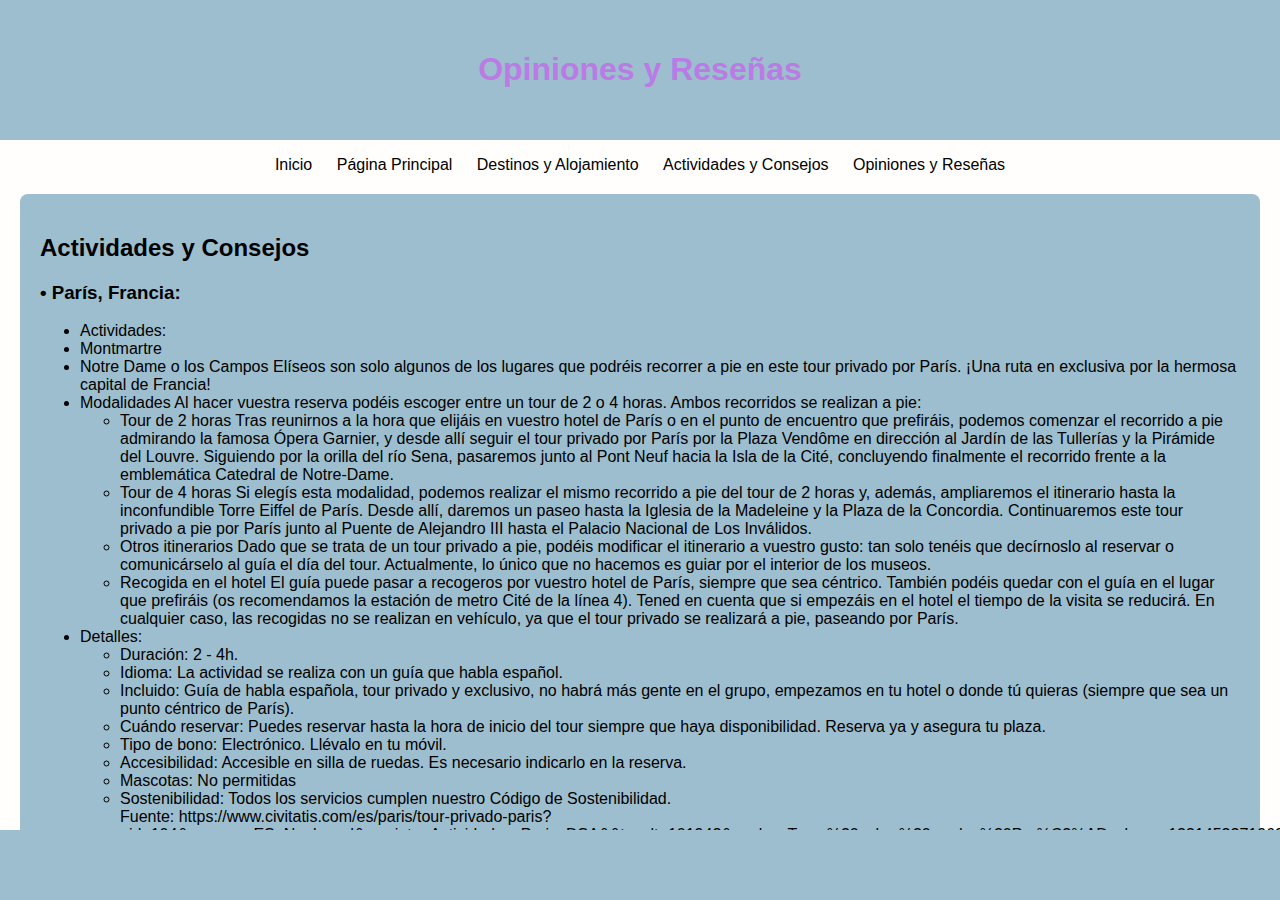
<file: Marta.LópezCorral_contenido2.html>
<!DOCTYPE html>
<html lang="es">
<head>
    <meta charset="UTF-8">
    <meta name="viewport" content="width=device-width, initial-scale=1.0">
    <title>Opiniones y Reseñas</title>
    <link rel="stylesheet" href="MartaLópezCorral_paginaweb.css">
    <script src="Marta.LópezCorral_paginaweb.js" defer></script>
</head>
<body>
    <header>
        <h1>Opiniones y Reseñas</h1>
    </header>
  
    <nav>
        <ul>
            <li><a href="Marta.López.Corral_paginaweb.html">Inicio</a></li>
            <li><a href="Marta.LópezCorral_Paginaprincipal.html">Página Principal</a></li>
            <li><a href="Marta.LópezCorral_contenido1.html">Destinos y Alojamiento</a></li>
            <li><a href="Marta.LópezCorral_contenido2.html">Actividades y Consejos</a></li>
            <li><a href="Marta.LópezCorral_contenido3.html">Opiniones y Reseñas</a></li>
        </ul>
    </nav>

    <section>
        <h2>Actividades y Consejos</h2>
            <h3>• París, Francia:</h3>
            <ul>
                <li>Actividades: </li>
                    <li>Montmartre</li> 
                <li> Notre Dame o los Campos Elíseos son solo algunos de los lugares que podréis recorrer a pie en este tour privado por París. ¡Una ruta en exclusiva por la hermosa capital de Francia!</li>
                
                <li>Modalidades
                    Al hacer vuestra reserva podéis escoger entre un tour de 2 o 4 horas. Ambos recorridos se realizan a pie:</li>
                    <ul>
                        <li> Tour de 2 horas
                            Tras reunirnos a la hora que elijáis en vuestro hotel de París o en el punto de encuentro que prefiráis, podemos comenzar el recorrido a pie admirando la famosa Ópera Garnier, y desde allí seguir el tour privado por París por la Plaza Vendôme en dirección al Jardín de las Tullerías y la Pirámide del Louvre. Siguiendo por la orilla del río Sena, pasaremos junto al Pont Neuf hacia la Isla de la Cité, concluyendo finalmente el recorrido frente a la emblemática Catedral de Notre-Dame. </li>
                        <li>Tour de 4 horas
                            Si elegís esta modalidad, podemos realizar el mismo recorrido a pie del tour de 2 horas y, además, ampliaremos el itinerario hasta la inconfundible Torre Eiffel de París. Desde allí, daremos un paseo hasta la Iglesia de la Madeleine y la Plaza de la Concordia. Continuaremos este tour privado a pie por París junto al Puente de Alejandro III hasta el Palacio Nacional de Los Inválidos.</li>
                        <li>Otros itinerarios
                            Dado que se trata de un tour privado a pie, podéis modificar el itinerario a vuestro gusto: tan solo tenéis que decírnoslo al reservar o comunicárselo al guía el día del tour. Actualmente, lo único que no hacemos es guiar por el interior de los museos.
                            </li>
                        <li>Recogida en el hotel
                        El guía puede pasar a recogeros por vuestro hotel de París, siempre que sea céntrico. También podéis quedar con el guía en el lugar que prefiráis (os recomendamos la estación de metro Cité de la línea 4). Tened en cuenta que si empezáis en el hotel el tiempo de la visita se reducirá. En cualquier caso, las recogidas no se realizan en vehículo, ya que el tour privado se realizará a pie, paseando por París.</li>
                    </ul>
                </li>
               <li>Detalles:</li> 
               <ul>
                <li>Duración: 2 - 4h.</li> 
                <li>Idioma: La actividad se realiza con un guía que habla español.</li> 
                <li>Incluido: Guía de habla española, tour privado y exclusivo, no habrá más gente en el grupo, empezamos en tu hotel o donde tú quieras (siempre que sea un punto céntrico de París).</li>
                <li>Cuándo reservar: Puedes reservar hasta la hora de inicio del tour siempre que haya disponibilidad. Reserva ya y asegura tu plaza.</li> 
                <li>Tipo de bono: Electrónico. Llévalo en tu móvil.</li> 
                <li>Accesibilidad: Accesible en silla de ruedas. Es necesario indicarlo en la reserva.</li> 
                <li>Mascotas: No permitidas</li> 
                <li>Sostenibilidad: Todos los servicios cumplen nuestro Código de Sostenibilidad.</li>
            Fuente: https://www.civitatis.com/es/paris/tour-privado-paris?aid=104&cmp=es_ES_Nonbrand&cmpint=_Actividades_Paris_DSA&&tc_alt=101942&n_okw=Tours%20sobre%20ruedas%20Par%C3%ADs_b__c_1231453271962374&msclkid=1db86cab53ed18edadde0b2631cd3701&utm_source=bing&utm_medium=cpc&utm_campaign=es_ES_Par%C3%ADs_Actividades&utm_term=Tours%20sobre%20ruedas%20Par%C3%ADs&utm_content=es_ES_Par%C3%ADs_Actividades_Tour%20sobre%20ruedas%20Par%C3%ADs_DSA&gclid=1db86cab53ed18edadde0b2631cd3701&gclsrc=3p.ds
            </ul>
    </section>

    <footer>
    </footer>
</body>
</html>
</file>
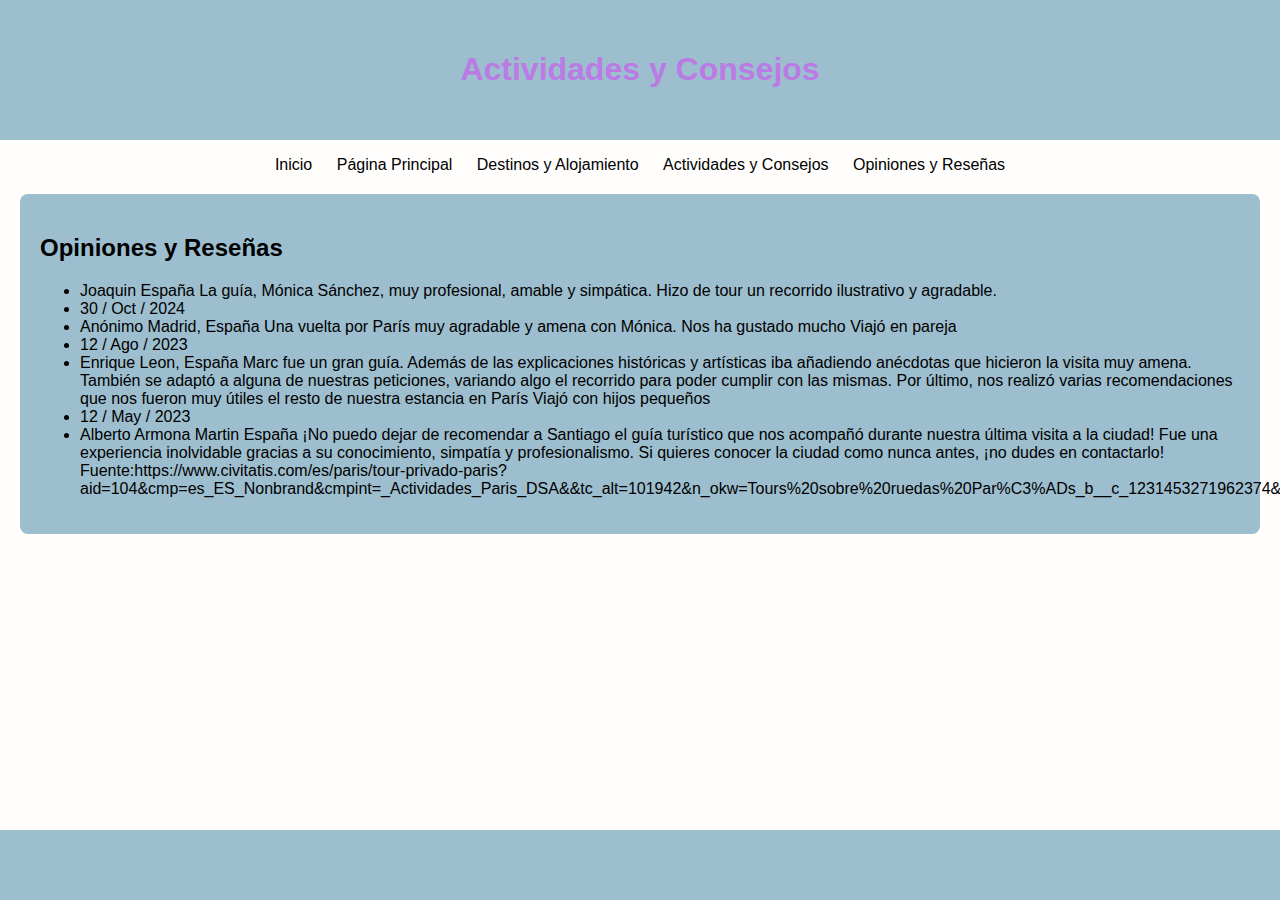
<file: Marta.LópezCorral_contenido3.html>
<!DOCTYPE html>
<html lang="es">
<head>
    <meta charset="UTF-8">
    <meta name="viewport" content="width=device-width, initial-scale=1.0">
    <title>Actividades y Consejos</title>
    <link rel="stylesheet" href="MartaLópezCorral_paginaweb.css">
    <script src="Marta.LópezCorral_paginaweb.js" defer></script>
</head>
<body>
    <header>
        <h1>Actividades y Consejos</h1>
    </header>

    <nav>
        <ul>
            <li><a href="Marta.López.Corral_paginaweb.html">Inicio</a></li>
            <li><a href="Marta.LópezCorral_Paginaprincipal.html">Página Principal</a></li>
            <li><a href="Marta.LópezCorral_contenido1.html">Destinos y Alojamiento</a></li>
            <li><a href="Marta.LópezCorral_contenido2.html">Actividades y Consejos</a></li>
            <li><a href="Marta.LópezCorral_contenido3.html">Opiniones y Reseñas</a></li>
        </ul>
    </nav>

    <section>
        <h2>Opiniones y Reseñas</h2>
        <p>	
            <ul>
                <li>Joaquin
                España
               La guía, Mónica Sánchez, muy profesional, amable y simpática. Hizo de tour un recorrido ilustrativo y agradable.</li>
                <li>30 / Oct / 2024</li>
   
               <li>Anónimo
                Madrid, España
               Una vuelta por París muy agradable y amena con Mónica. Nos ha gustado mucho
               Viajó en pareja</li>
               <li>12 / Ago / 2023</li>
   
              <li> Enrique
                Leon, España
               Marc fue un gran guía. Además de las explicaciones históricas y artísticas iba añadiendo anécdotas que hicieron la visita muy amena. También se adaptó a alguna de nuestras peticiones, variando algo el recorrido para poder cumplir con las mismas. Por último, nos realizó varias recomendaciones que nos fueron muy útiles el resto de nuestra estancia en París
               Viajó con hijos pequeños</li>
               <li>12 / May / 2023</li>
               
               <li>Alberto Armona Martin
                España
               ¡No puedo dejar de recomendar a Santiago el guía turístico que nos acompañó durante nuestra última visita a la ciudad! Fue una experiencia inolvidable gracias a su conocimiento, simpatía y profesionalismo. Si quieres conocer la ciudad como nunca antes, ¡no dudes en contactarlo!</li>
               Fuente:https://www.civitatis.com/es/paris/tour-privado-paris?aid=104&cmp=es_ES_Nonbrand&cmpint=_Actividades_Paris_DSA&&tc_alt=101942&n_okw=Tours%20sobre%20ruedas%20Par%C3%ADs_b__c_1231453271962374&msclkid=1db86cab53ed18edadde0b2631cd3701&utm_source=bing&utm_medium=cpc&utm_campaign=es_ES_Par%C3%ADs_Actividades&utm_term=Tours%20sobre%20ruedas%20Par%C3%ADs&utm_content=es_ES_Par%C3%ADs_Actividades_Tour%20sobre%20ruedas%20Par%C3%ADs_DSA&gclid=1db86cab53ed18edadde0b2631cd3701&gclsrc=3p.ds
           </ul>
        </p>
    </section>

    <footer>
    </footer>
</body>
</html>
</file>
<file: MartaLópezCorral_paginaweb.css>
body {
    font-family: Arial, sans-serif;
    background-color: #fffefc;
    margin: 0;
    padding: 0;
}

header {
    background-color:  rgb(157, 190, 206);
    color: rgb(186, 123, 228);
    text-align: center;
    padding: 30px 0;
}

header img {
    width: 100%; 
    height: 600px; 
    max-width: 100%; 
}

nav ul {
    list-style: none;
    padding: 0;
    text-align: center;
}

nav ul li {
    display: inline;
    margin: 0 10px;
}

nav ul li a {
    text-decoration: none;
    color: rgb(0, 0, 0);
}

section {
    padding: 20px;
    margin: 20px;
    background-color: rgb(157, 190, 206);
    border-radius: 8px;
}

footer {
    text-align: center;
    background-color: rgb(157, 190, 206);
    padding: 35px;
    position: fixed;
    bottom: 0;
    width: 100%;
}

.widget {
    background-color: #f0f0f0;
    border: 1px solid #ccc;
    padding: 15px;
    width: 200px;
    margin: 20px 0;
    border-radius: 8px;
    box-shadow: 0 2px 5px rgba(0, 0, 0, 0.1);
    font-family: Arial, sans-serif;
}

.widget h3 {
    margin-top: 0;
}

.widget p {
    margin: 5px 0;
}

.widget strong {
    font-size: 1.2em;
    color: #333;
}
</file>
